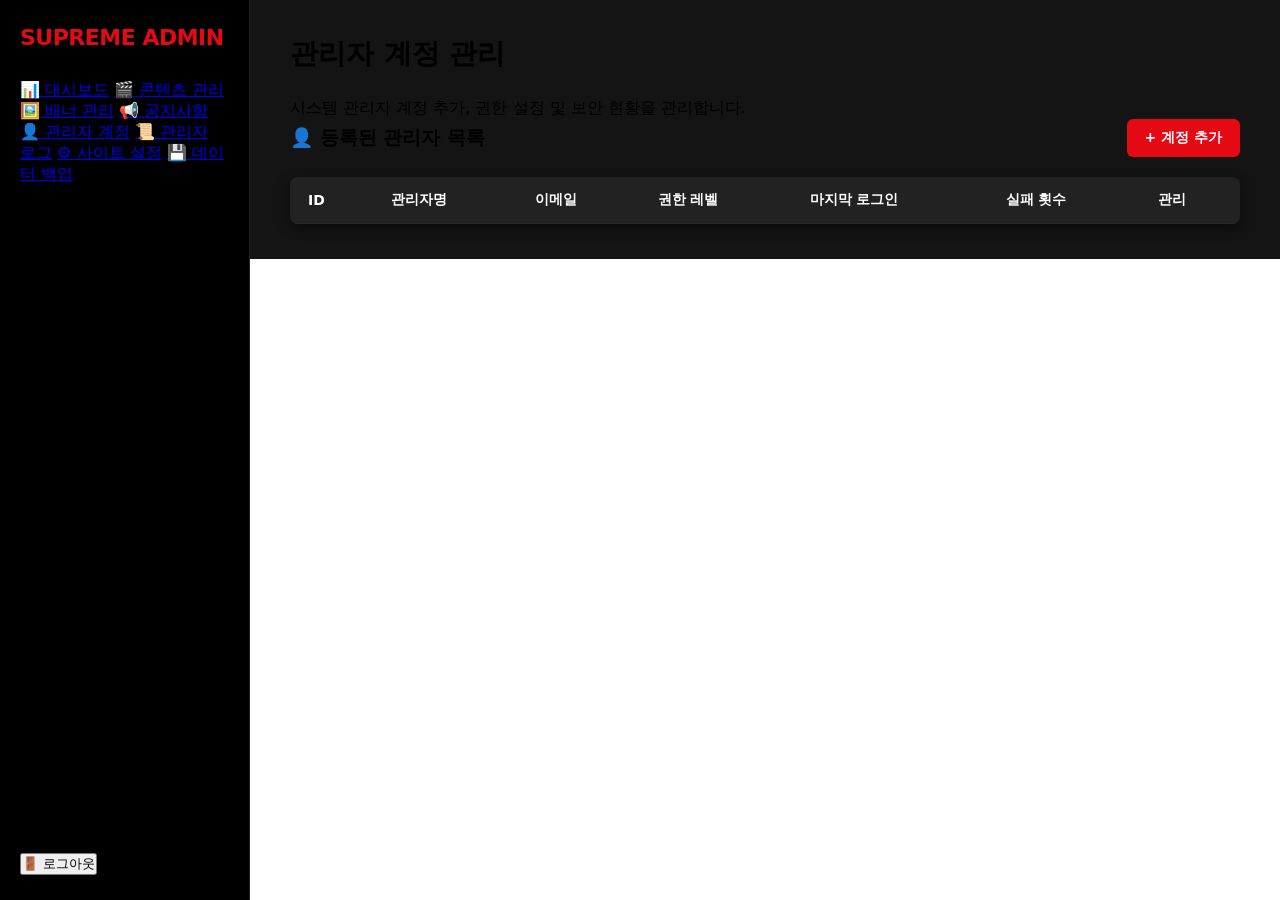
<file: admin-users.html>
<!DOCTYPE html>
<html lang="ko">
<head>
  <meta charset="UTF-8">
  <meta name="viewport" content="width=device-width, initial-scale=1.0">
  <title>SUPREME ADMIN - 관리자 계정 관리</title>
  <link rel="stylesheet" href="css/style.css">
</head>
<body>
  <div class="admin-container">
    <aside class="sidebar">
      <div class="logo">
        <h2>SUPREME <span>ADMIN</span></h2>
      </div>
      <nav class="nav-menu">
        <a href="dashboard.html" class="nav-item">📊 대시보드</a>
        <a href="content.html" class="nav-item">🎬 콘텐츠 관리</a>
        <a href="banners.html" class="nav-item">🖼️ 배너 관리</a>
        <a href="notice.html" class="nav-item">📢 공지사항</a>
        <a href="admin-users.html" class="nav-item active">👤 관리자 계정</a>
        <a href="logs.html" class="nav-item">📜 관리자 로그</a>
        <a href="settings.html" class="nav-item">⚙️ 사이트 설정</a>
        <a href="backup.html" class="nav-item">💾 데이터 백업</a>
      </nav>
      <div class="sidebar-footer">
        <span class="user-email">admin@supremetv.com</span>
        <button id="logoutBtn" onclick="handleLogout()" class="btn-logout-link">🚪 로그아웃</button>
      </div>
    </aside>

    <main class="main-content">
      <header class="top-header">
        <h1>관리자 계정 관리</h1>
        <p class="subtitle">시스템 관리자 계정 추가, 권한 설정 및 보안 현황을 관리합니다.</p>
      </header>

      <div class="content-body">
        <div class="card">
          <div class="card-header-flex" style="display: flex; justify-content: space-between; align-items: center; margin-bottom: 20px;">
            <h3>👤 등록된 관리자 목록</h3>
            <button id="btnAddAdmin" class="btn btn-primary">+ 계정 추가</button>
          </div>

          <table class="data-table">
            <thead>
              <tr>
                <th>ID</th>
                <th>관리자명</th>
                <th>이메일</th>
                <th>권한 레벨</th>
                <th>마지막 로그인</th>
                <th>실패 횟수</th>
                <th>관리</th>
              </tr>
            </thead>
            <tbody id="adminUserTableBody">
              <!-- JS 동적 렌더링 영역 -->
            </tbody>
          </table>
        </div>
      </div>
    </main>
  </div>

  <script src="js/config.js"></script>
  <script src="js/auth.js"></script>
  <script src="js/admin-users.js"></script>
</body>
</html>
</file>
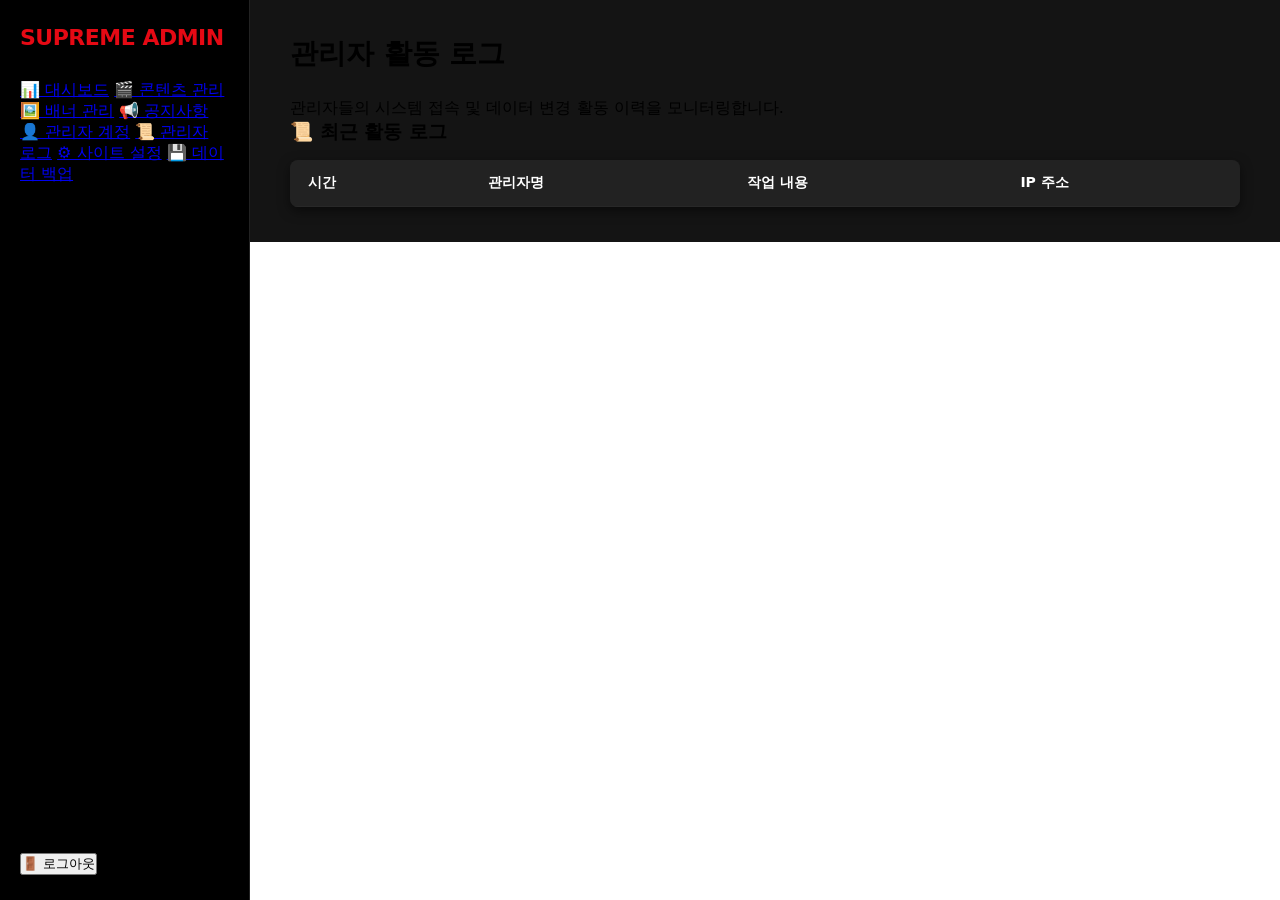
<file: logs.html>
<!DOCTYPE html>
<html lang="ko">
<head>
  <meta charset="UTF-8">
  <meta name="viewport" content="width=device-width, initial-scale=1.0">
  <title>SUPREME ADMIN - 관리자 로그</title>
  <link rel="stylesheet" href="css/style.css">
</head>
<body>
  <div class="admin-container">
    <aside class="sidebar">
      <div class="logo">
        <h2>SUPREME <span>ADMIN</span></h2>
      </div>
      <nav class="nav-menu">
        <a href="dashboard.html" class="nav-item">📊 대시보드</a>
        <a href="content.html" class="nav-item">🎬 콘텐츠 관리</a>
        <a href="banners.html" class="nav-item">🖼️ 배너 관리</a>
        <a href="notice.html" class="nav-item">📢 공지사항</a>
        <a href="admin-users.html" class="nav-item">👤 관리자 계정</a>
        <a href="logs.html" class="nav-item active">📜 관리자 로그</a>
        <a href="settings.html" class="nav-item">⚙️ 사이트 설정</a>
        <a href="backup.html" class="nav-item">💾 데이터 백업</a>
      </nav>
      <div class="sidebar-footer">
        <span class="user-email">admin@supremetv.com</span>
        <button id="logoutBtn" onclick="handleLogout()" class="btn-logout-link">🚪 로그아웃</button>
      </div>
    </aside>

    <main class="main-content">
      <header class="top-header">
        <h1>관리자 활동 로그</h1>
        <p class="subtitle">관리자들의 시스템 접속 및 데이터 변경 활동 이력을 모니터링합니다.</p>
      </header>

      <div class="content-body">
        <div class="card">
          <h3>📜 최근 활동 로그</h3>
          <table class="data-table" style="margin-top: 15px;">
            <thead>
              <tr>
                <th>시간</th>
                <th>관리자명</th>
                <th>작업 내용</th>
                <th>IP 주소</th>
              </tr>
            </thead>
            <tbody id="logTableBody">
              <!-- JS 동적 렌더링 영역 -->
            </tbody>
          </table>
        </div>
      </div>
    </main>
  </div>

  <script src="js/config.js"></script>
  <script src="js/auth.js"></script>
  <script src="js/logs.js"></script>
</body>
</html>
</file>
<file: css/style.css>
/* ==========================================
   Supreme TV Admin V2 - Core Style
   ========================================== */
* {
    margin: 0;
    padding: 0;
    box-sizing: border-box;
    font-family: 'Pretendard', -apple-system, BlinkMacSystemFont, system-ui, Roboto, sans-serif;
}

body.dark-mode {
    background-color: #141414;
    color: #ffffff;
    min-height: 100vh;
}

/* 2단 분할 레이아웃 Structure */
.admin-wrapper {
    display: flex;
    min-height: 100vh;
}

/* 사이드바 (좌측 고정) */
.sidebar {
    width: 250px;
    background-color: #000000;
    border-right: 1px solid #222222;
    padding: 25px 20px;
    display: flex;
    flex-direction: column;
    position: fixed;
    top: 0;
    bottom: 0;
    left: 0;
    z-index: 100;
}

.sidebar h2 {
    color: #e50914;
    font-size: 22px;
    font-weight: 800;
    margin-bottom: 30px;
    letter-spacing: -0.5px;
}

.sidebar nav {
    flex: 1;
}

.sidebar nav ul {
    list-style: none;
}

.sidebar nav ul li {
    margin-bottom: 8px;
}

.sidebar nav ul li a {
    color: #808080;
    text-decoration: none;
    display: block;
    padding: 12px 16px;
    border-radius: 6px;
    font-size: 15px;
    font-weight: 500;
    transition: all 0.2s ease;
}

.sidebar nav ul li a:hover {
    color: #ffffff;
    background-color: #222222;
}

.sidebar nav ul li a.active {
    background-color: #e50914;
    color: #ffffff;
    font-weight: 700;
}

.btn-logout {
    background-color: #222222;
    color: #e50914;
    border: 1px solid #333333;
    padding: 12px;
    border-radius: 6px;
    cursor: pointer;
    font-weight: 600;
    font-size: 14px;
    transition: all 0.2s ease;
    width: 100%;
}

.btn-logout:hover {
    background-color: #e50914;
    color: #ffffff;
}

/* 메인 영역 (우측 콘텐츠) */
.main-content {
    margin-left: 250px;
    flex: 1;
    padding: 35px 40px;
    background-color: #141414;
}

.main-content h1 {
    font-size: 28px;
    font-weight: 700;
    margin-bottom: 25px;
}

/* 탭 버튼 */
.tab-buttons {
    display: flex;
    gap: 10px;
    margin-bottom: 25px;
    border-bottom: 1px solid #282828;
    padding-bottom: 12px;
}

.tab-btn {
    background-color: #1f1f1f;
    color: #aaaaaa;
    border: 1px solid #333333;
    padding: 10px 22px;
    border-radius: 6px;
    cursor: pointer;
    font-size: 14px;
    font-weight: 600;
    transition: all 0.2s ease;
}

.tab-btn:hover {
    background-color: #2a2a2a;
    color: #ffffff;
}

.tab-btn.active {
    background-color: #e50914;
    color: #ffffff;
    border-color: #e50914;
}

/* 섹션 헤더 */
.section-header {
    display: flex;
    justify-content: space-between;
    align-items: center;
    margin-bottom: 15px;
}

.section-header h3 {
    font-size: 18px;
    font-weight: 600;
    color: #dddddd;
}

/* 데이터 테이블 */
.data-table {
    width: 100%;
    border-collapse: collapse;
    background-color: #181818;
    border-radius: 8px;
    overflow: hidden;
    box-shadow: 0 4px 12px rgba(0, 0, 0, 0.5);
}

.data-table th, 
.data-table td {
    padding: 14px 18px;
    text-align: left;
    border-bottom: 1px solid #282828;
    font-size: 14px;
}

.data-table th {
    background-color: #222222;
    color: #ffffff;
    font-weight: 600;
}

.data-table td {
    color: #cccccc;
}

.data-table tbody tr:hover {
    background-color: #222222;
}

/* 버튼 스타일 */
.btn-primary {
    background-color: #e50914;
    color: #ffffff;
    border: none;
    padding: 10px 18px;
    border-radius: 6px;
    cursor: pointer;
    font-size: 14px;
    font-weight: 600;
    transition: background 0.2s ease;
}

.btn-primary:hover {
    background-color: #f40612;
}

.btn-sm {
    padding: 6px 12px;
    font-size: 12px;
    border-radius: 4px;
    border: none;
    cursor: pointer;
    font-weight: 600;
}

.btn-danger {
    background-color: #dc3545;
    color: #ffffff;
}

.btn-danger:hover {
    background-color: #bd2130;
}

/* 권한 배지 */
.badge {
    padding: 4px 8px;
    border-radius: 4px;
    font-size: 12px;
    font-weight: bold;
}
.badge.super { background-color: #e50914; color: #fff; }
.badge.operator { background-color: #007bff; color: #fff; }
.badge.content { background-color: #28a745; color: #fff; }
</file>
